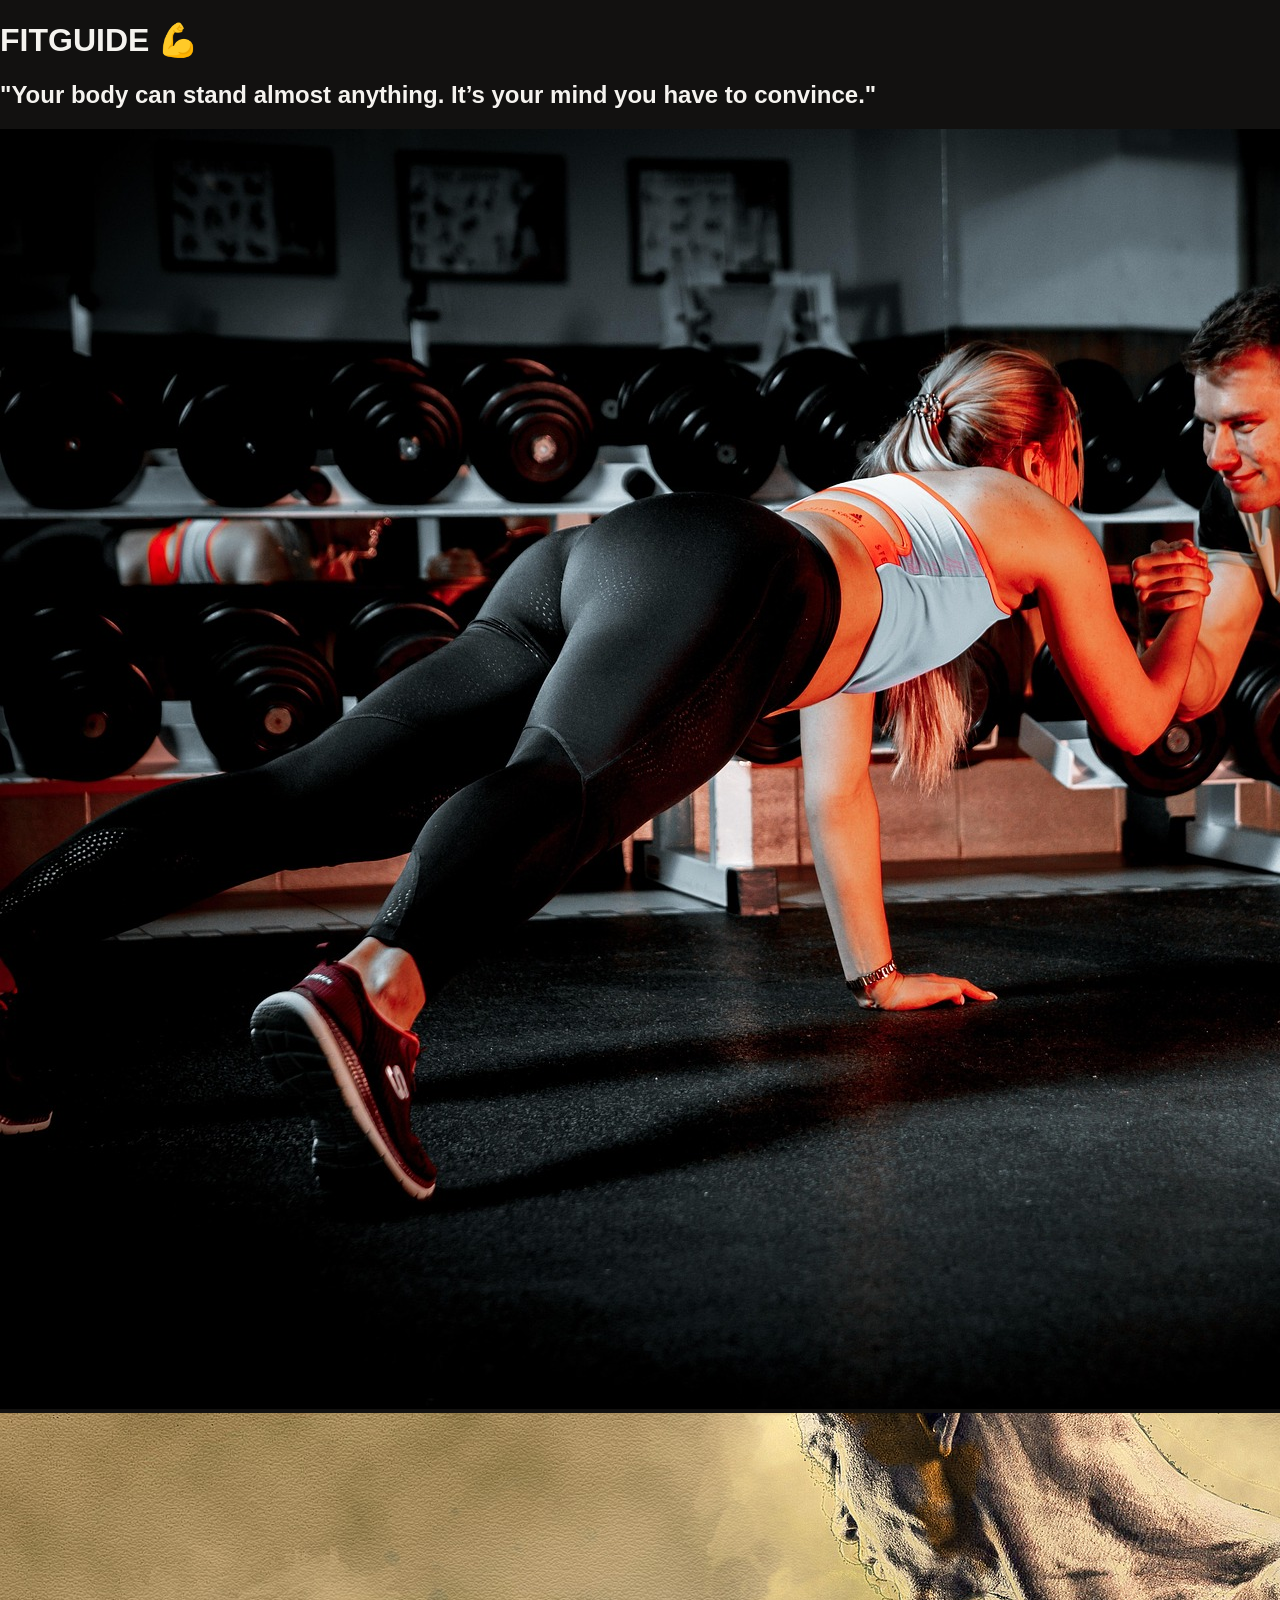
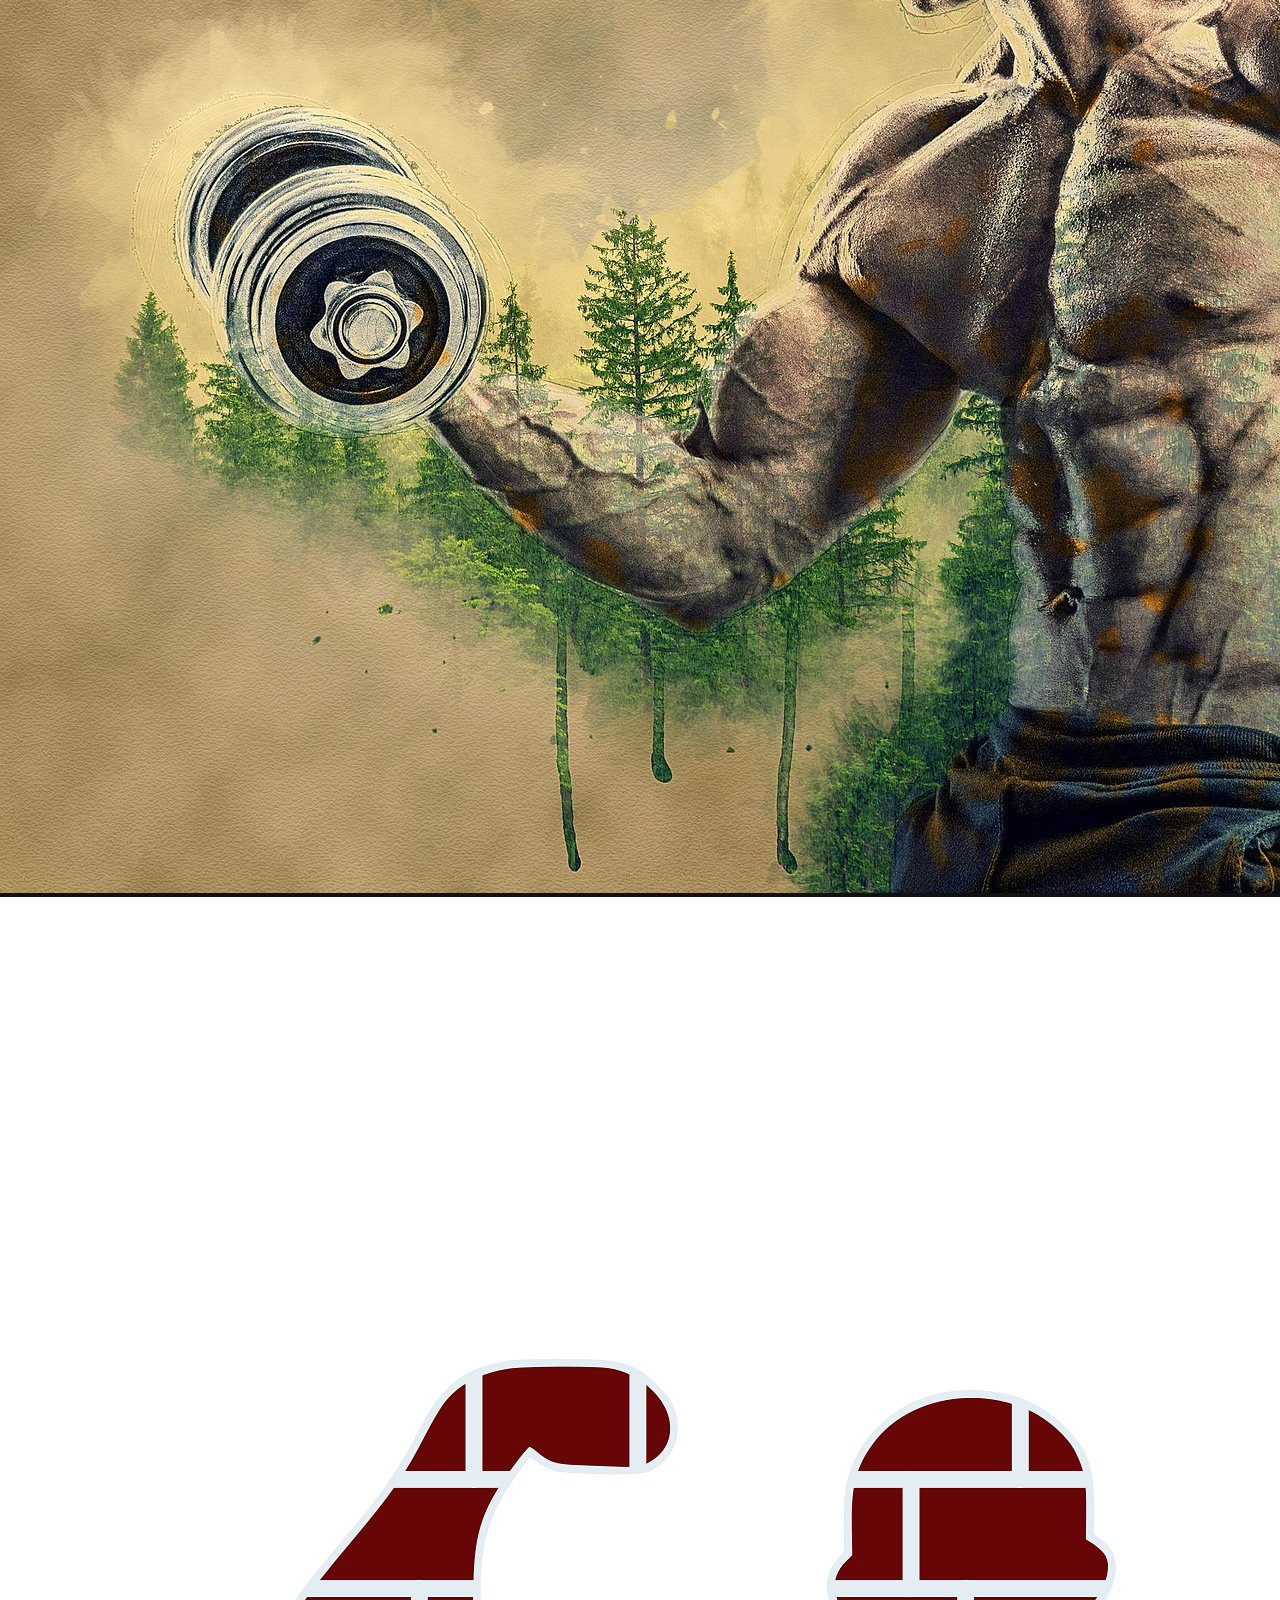
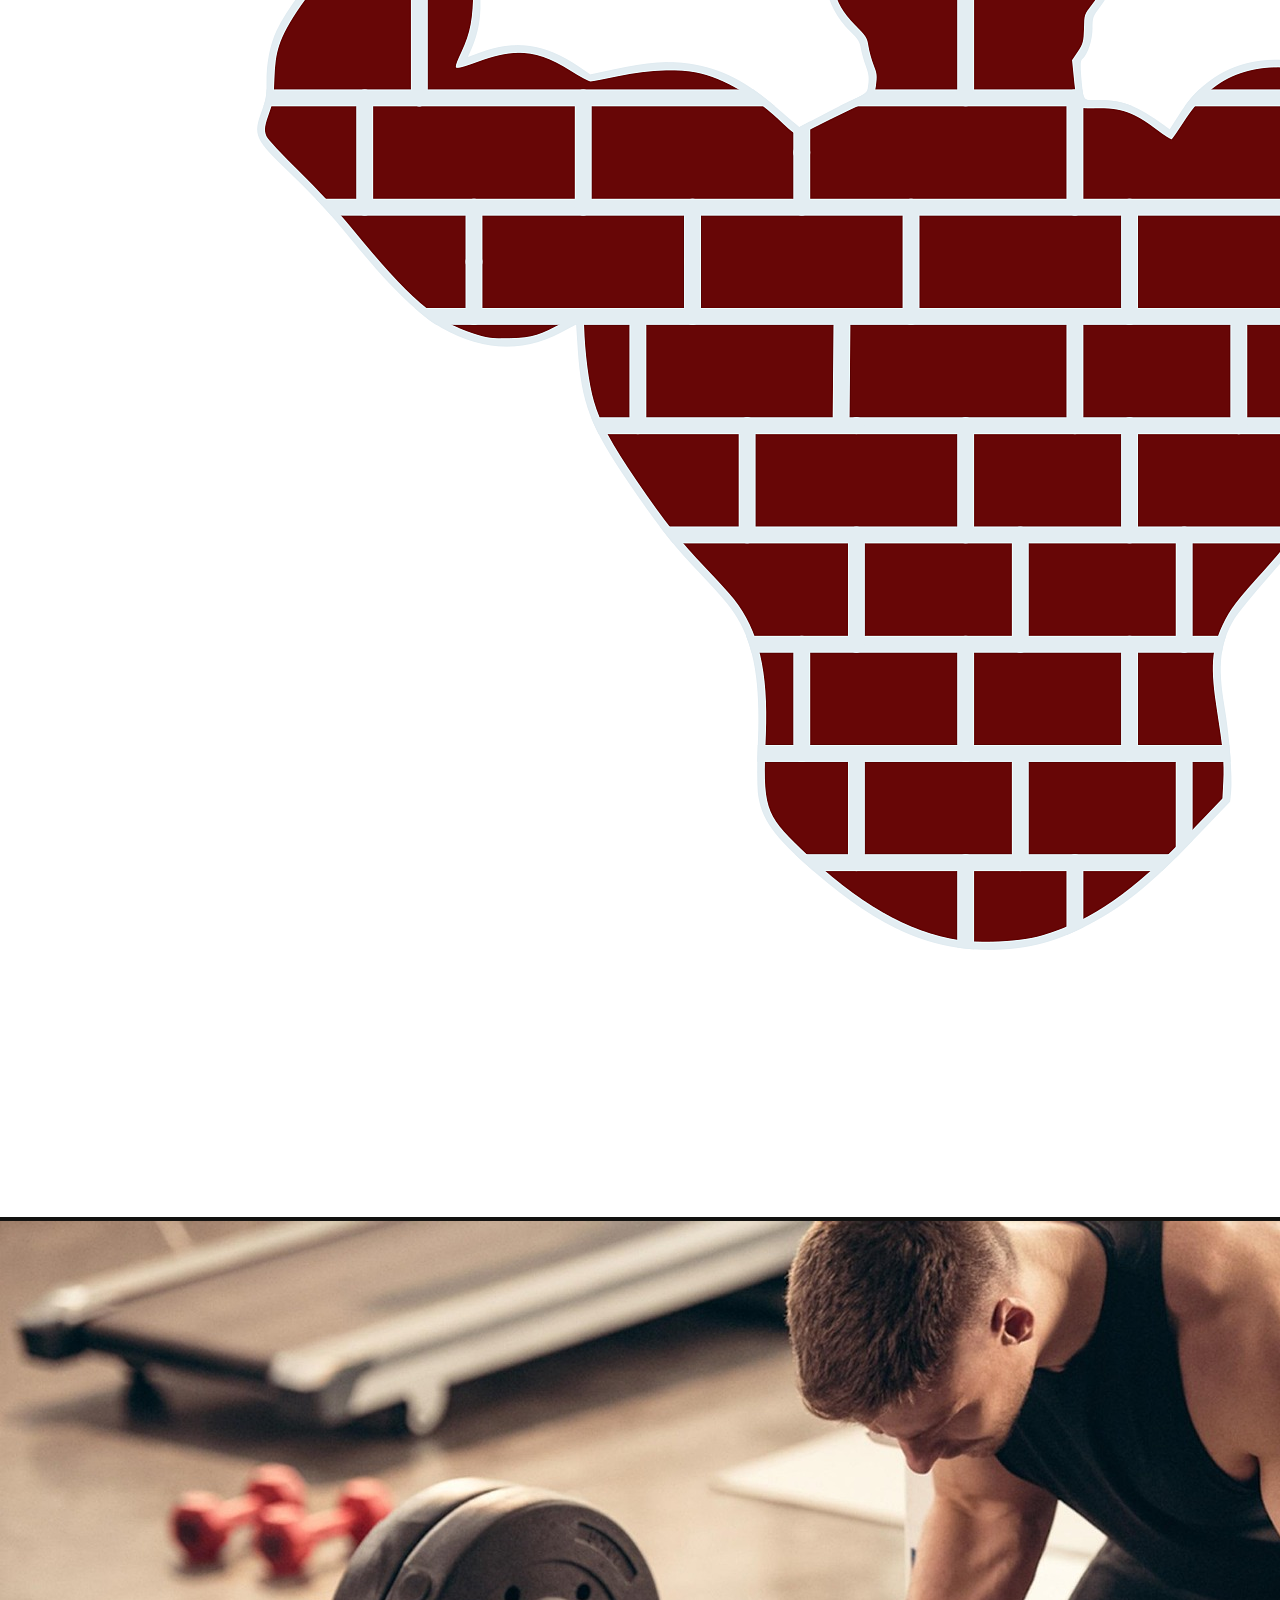
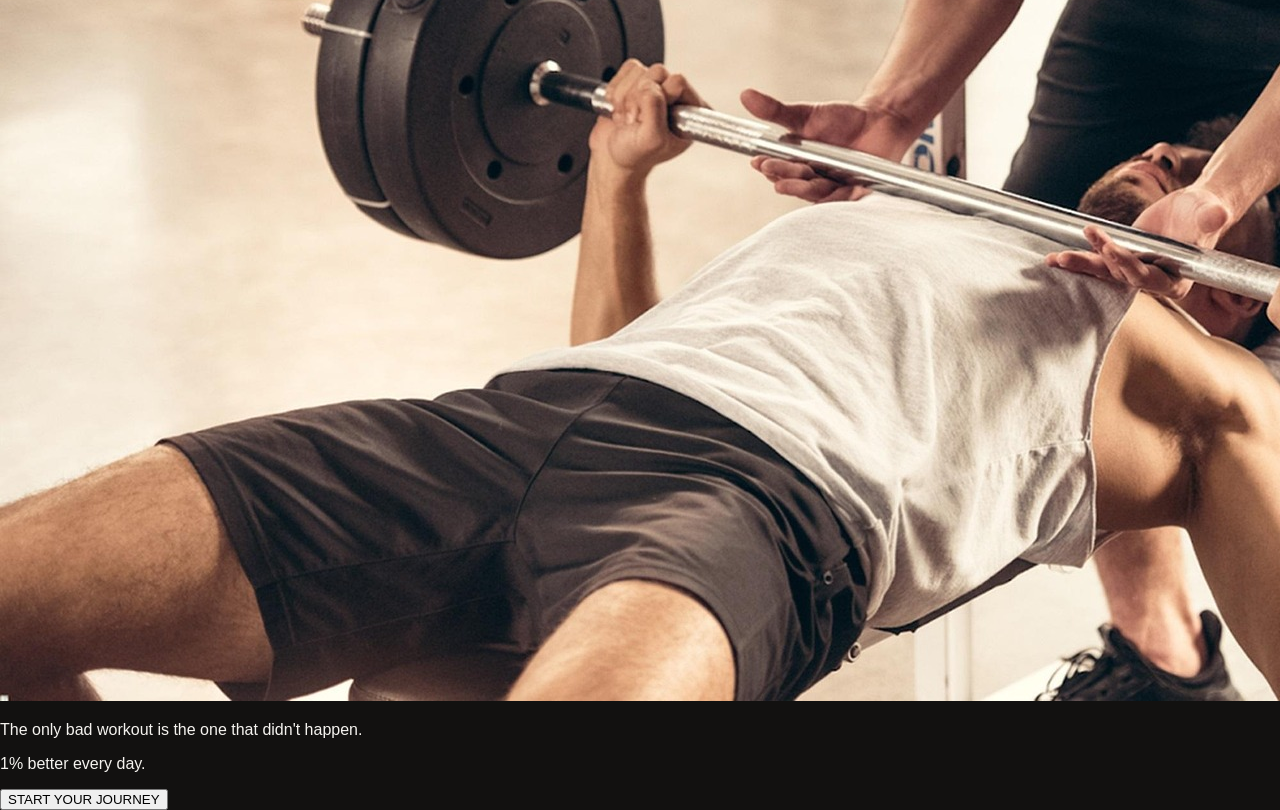
<file: index.html>
<!DOCTYPE html>
<html lang="en">
<head>
  <meta charset="UTF-8">
  <meta name="viewport" content="width=device-width, initial-scale=1.0">
  <title>FITGUIDE - No Excuses</title>
  <link rel="stylesheet" href="style.css">
</head>
<body>
  <div class="container">
    <h1>FITGUIDE 💪</h1>
    <h2>"Your body can stand almost anything. It’s your mind you have to convince."</h2>
    
    <div class="gallery">
      <img src="gym1.jpg" alt="Workout">
      <img src="gym2.jpg" alt="Training">
      <img src="gym3.jpg" alt="Gym">
      <img src="trainer.jpg" alt="Coach">
    </div>

    <p class="quote">The only bad workout is the one that didn't happen.</p>
    <p class="quote">1% better every day.</p>
    
    <!-- LINKED TO WORKOUT TIMER -->
    <a href="workout.html" style="text-decoration:none;">
      <button>START YOUR JOURNEY</button>
    </a>

  </div>
  <script src="script.js"></script>
</body>
</html>
</file>
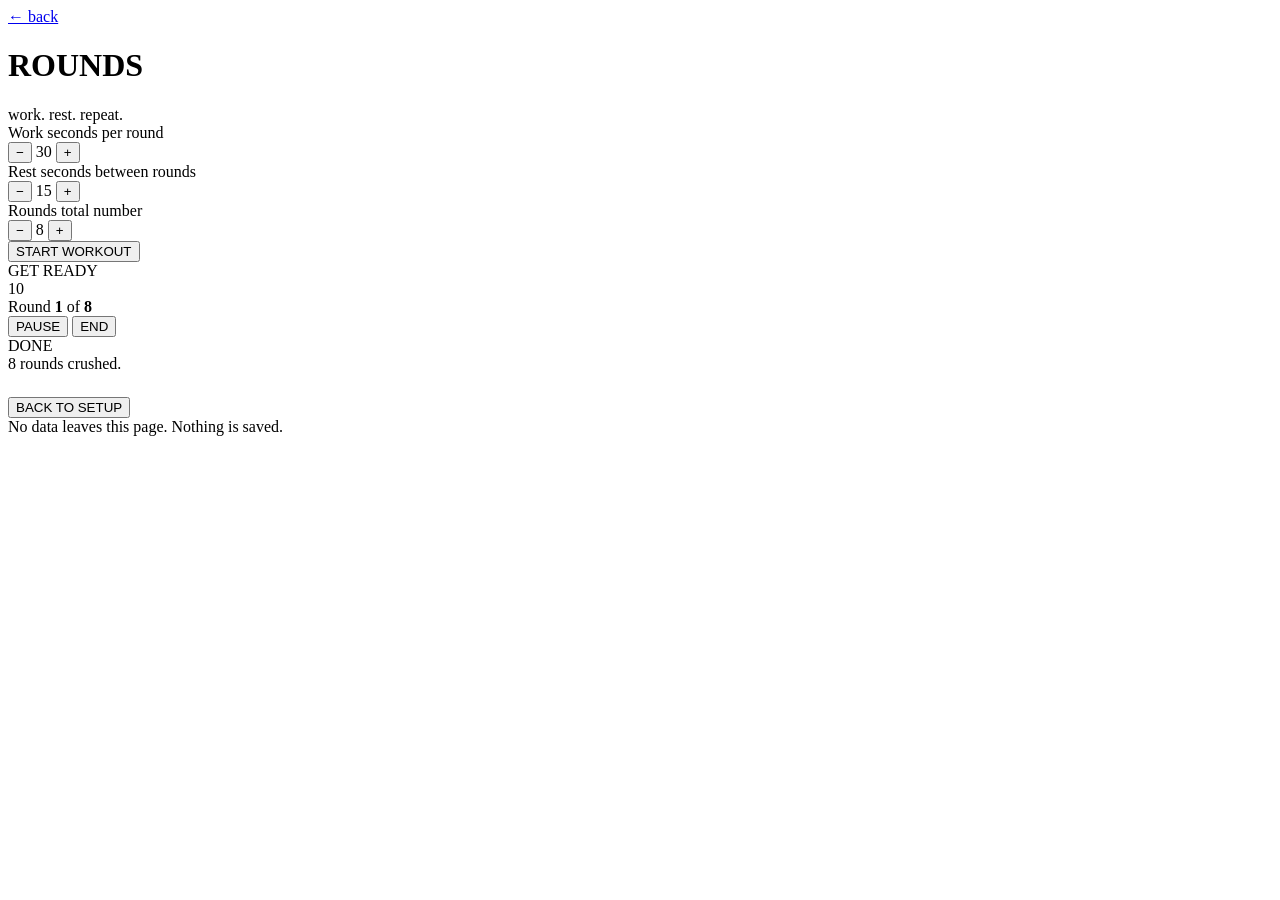
<file: workout.html>
<!DOCTYPE html>
<html lang="en">
<head>
<meta charset="UTF-8">
<meta name="viewport" content="width=device-width, initial-scale=1, viewport-fit=cover">
<title>FITGUIDE — Workout Timer</title>
</head>
<body>

<a class="backlink" href="index.html">← back</a>
<h1>ROUNDS</h1>
<div class="tag">work. rest. repeat.</div>

<div class="setup-screen" id="setupScreen">
  <div class="card">
    <div class="row">
      <div>
        <label>Work</label>
        <span class="sub">seconds per round</span>
      </div>
      <div class="stepper">
        <button onclick="adjust('work',-5)">−</button>
        <span id="workVal">30</span>
        <button onclick="adjust('work',5)">+</button>
      </div>
    </div>
    <div class="row">
      <div>
        <label>Rest</label>
        <span class="sub">seconds between rounds</span>
      </div>
      <div class="stepper">
        <button onclick="adjust('rest',-5)">−</button>
        <span id="restVal">15</span>
        <button onclick="adjust('rest',5)">+</button>
      </div>
    </div>
    <div class="row">
      <div>
        <label>Rounds</label>
        <span class="sub">total number</span>
      </div>
      <div class="stepper">
        <button onclick="adjust('rounds',-1)">−</button>
        <span id="roundsVal">8</span>
        <button onclick="adjust('rounds',1)">+</button>
      </div>
    </div>
  </div>
  <button class="primary" onclick="startWorkout()">START WORKOUT</button>
</div>

<div class="timer-screen" id="timerScreen">
  <div class="phase-label" id="phaseLabel">GET READY</div>
  <div class="clock" id="clock">10</div>
  <div class="round-info">Round <b id="roundNow">1</b> of <b id="roundTotal">8</b></div>
  <div class="bar-track"><div class="bar-fill" id="barFill"></div></div>
  <div class="controls">
    <button onclick="togglePause()" id="pauseBtn">PAUSE</button>
    <button class="stop" onclick="stopWorkout()">END</button>
  </div>
</div>

<div class="done-screen" id="doneScreen">
  <div class="big">DONE</div>
  <div class="tag" id="doneSummary">8 rounds crushed.</div>
  <button class="primary" style="margin-top:24px;max-width:280px;" onclick="resetAll()">BACK TO SETUP</button>
</div>

<footer>No data leaves this page. Nothing is saved.</footer>

<script>
let settings = { work: 30, rest: 15, rounds: 8 };
let state = { phase:'ready', round:1, remaining:0, paused:false, timerId:null };
let audioCtx;

function adjust(key, delta){
  let min = key === 'rounds' ? 1 : 5;
  settings[key] = Math.max(min, settings[key] + delta);
  document.getElementById(key+'Val').textContent = settings[key];
}

function beep(freq, dur){
  try{
    audioCtx = audioCtx || new (window.AudioContext || window.webkitAudioContext)();
    const osc = audioCtx.createOscillator();
    const gain = audioCtx.createGain();
    osc.frequency.value = freq;
    osc.connect(gain); gain.connect(audioCtx.destination);
    gain.gain.setValueAtTime(0.15, audioCtx.currentTime);
    osc.start();
    gain.gain.exponentialRampToValueAtTime(0.001, audioCtx.currentTime + dur);
    osc.stop(audioCtx.currentTime + dur);
  }catch(e){}
}

function startWorkout(){
  document.getElementById('setupScreen').classList.add('hidden');
  document.getElementById('timerScreen').classList.add('active');
  document.getElementById('roundTotal').textContent = settings.rounds;
  state = { phase:'ready', round:1, remaining:3, paused:false, timerId:null };
  runReady();
}

function runReady(){
  setPhase('GET READY','go');
  tick();
}

function setPhase(label, cls){
  const el = document.getElementById('phaseLabel');
  el.textContent = label;
  el.className = 'phase-label ' + cls;
  document.getElementById('barFill').style.background =
    cls === 'work' ? 'var(--work)' : cls === 'rest' ? 'var(--rest)' : 'var(--go)';
}

function tick(){
  clearInterval(state.timerId);
  updateClock();
  state.timerId = setInterval(()=>{
    if(state.paused) return;
    state.remaining--;
    updateClock();
    if(state.remaining <= 3 && state.remaining > 0) beep(880,0.1);
    if(state.remaining <= 0){
      advancePhase();
    }
  },1000);
}

function updateClock(){
  document.getElementById('clock').textContent = state.remaining;
  document.getElementById('roundNow').textContent = state.round;
  const total = state.phase==='work'? settings.work : state.phase==='rest'? settings.rest : 3;
  document.getElementById('barFill').style.width = Math.max(0,(state.remaining/total*100)) + '%';
}

function advancePhase(){
  if(state.phase === 'ready'){
    state.phase = 'work';
    state.remaining = settings.work;
    setPhase('WORK','work');
    beep(660,0.2);
  } else if(state.phase === 'work'){
    if(state.round >= settings.rounds){
      finishWorkout();
      return;
    }
    state.phase = 'rest';
    state.remaining = settings.rest;
    setPhase('REST','rest');
    beep(440,0.2);
  } else if(state.phase === 'rest'){
    state.round++;
    state.phase = 'work';
    state.remaining = settings.work;
    setPhase('WORK','work');
    beep(660,0.2);
  }
  updateClock();
}

function togglePause(){
  state.paused = !state.paused;
  document.getElementById('pauseBtn').textContent = state.paused ? 'RESUME' : 'PAUSE';
}

function stopWorkout(){
  clearInterval(state.timerId);
  resetAll();
}

function finishWorkout(){
  clearInterval(state.timerId);
  beep(990,0.3);
  document.getElementById('timerScreen').classList.remove('active');
  document.getElementById('doneScreen').classList.add('active');
  document.getElementById('doneSummary').textContent = settings.rounds + ' rounds crushed.';
}

function resetAll(){
  clearInterval(state.timerId);
  document.getElementById('timerScreen').classList.remove('active');
  document.getElementById('doneScreen').classList.remove('active');
  document.getElementById('setupScreen').classList.remove('hidden');
  document.getElementById('pauseBtn').textContent = 'PAUSE';
}
</script>
</body>
</html>
</file>
<file: style.css>
body {
  background: #121110;
  color: #F5F3EF;
  font-family: -apple-system, BlinkMacSystemFont, 'Segoe UI', sans-serif;
  margin: 0;
}

.backlink {
  display: inline-block;
  color: #8A8580;
  text-decoration: none;
  font-size: 14px;
  margin: 18px 0 0 20px;
}
.backlink:hover { color: #F5F3EF; }

.timer-wrap {
  max-width: 420px;
  margin: 0 auto;
  padding: 20px;
  display: flex;
  flex-direction: column;
  align-items: center;
  min-height: 90vh;
  justify-content: center;
  text-align: center;
}

.timer-wrap h1 {
  font-family: Arial Black, sans-serif;
  font-size: 36px;
  margin: 16px 0 2px;
}
.tag { color: #8A8580; font-size: 14px; margin-bottom: 22px; }

.card {
  width: 100%;
  background: #1b1917;
  border: 1px solid #2c2a27;
  border-radius: 20px;
  padding: 24px;
  margin-bottom: 20px;
}
.row {
  display: flex;
  justify-content: space-between;
  align-items: center;
  gap: 16px;
  padding: 14px 0;
  border-bottom: 1px solid #2c2a27;
}
.row:last-child { border-bottom: none; }
.row .sub { display: block; color: #8A8580; font-size: 12px; margin-top: 2px; }

.stepper { display: flex; align-items: center; gap: 10px; }
.stepper button {
  width: 36px; height: 36px; border-radius: 10px; border: 1px solid #2c2a27;
  background: #242220; color: #F5F3EF; font-size: 20px; cursor: pointer;
}
.stepper button:active { background: #FF4D2E; border-color: #FF4D2E; }
.stepper span { min-width: 52px; text-align: center; font-weight: 700; }

button.primary {
  width: 100%;
  background: #FF4D2E;
  color: #161311;
  border: none;
  border-radius: 20px;
  font-family: Arial Black, sans-serif;
  font-size: 20px;
  padding: 18px;
  cursor: pointer;
  box-shadow: 0 8px 20px rgba(0,0,0,0.5);
}
button.primary:active { transform: scale(0.98); }

.phase-label { font-family: Arial Black, sans-serif; font-size: 30px; transition: color .2s; }
.phase-label.work { color: #FF4D2E; }
.phase-label.rest { color: #2E8BFF; }
.phase-label.go { color: #FFD23F; }

.clock { font-family: Arial Black, sans-serif; font-size: 110px; line-height: 1; margin: 10px 0; }
.round-info { color: #8A8580; font-size: 16px; margin-bottom: 26px; }
.round-info b { color: #F5F3EF; }

.bar-track { width: 100%; height: 10px; background: #2c2a27; border-radius: 6px; overflow: hidden; margin-bottom: 34px; }
.bar-fill { height: 100%; width: 100%; background: #FF4D2E; transition: width 1s linear, background .2s; }

.controls { display: flex; gap: 14px; width: 100%; }
.controls button {
  flex: 1; padding: 16px; border-radius: 20px; border: 1px solid #2c2a27;
  background: #242220; color: #F5F3EF; font-size: 16px; font-weight: 600; cursor: pointer;
}
.controls button.stop { background: transparent; border-color: #FF4D2E; color: #FF4D2E; }

.setup-screen.hidden, .timer-screen, .done-screen { display: none; }
.timer-screen.active, .done-screen.active { display: flex; flex-direction: column; align-items: center; width: 100%; }
.setup-screen { display: flex; flex-direction: column; align-items: center; width: 100%; }

.done-screen .big { font-family: Arial Black, sans-serif; font-size: 56px; color: #FFD23F; margin-bottom: 8px; }
footer { color: #8A8580; font-size: 12px; margin: 28px 0 16px; }
</file>
